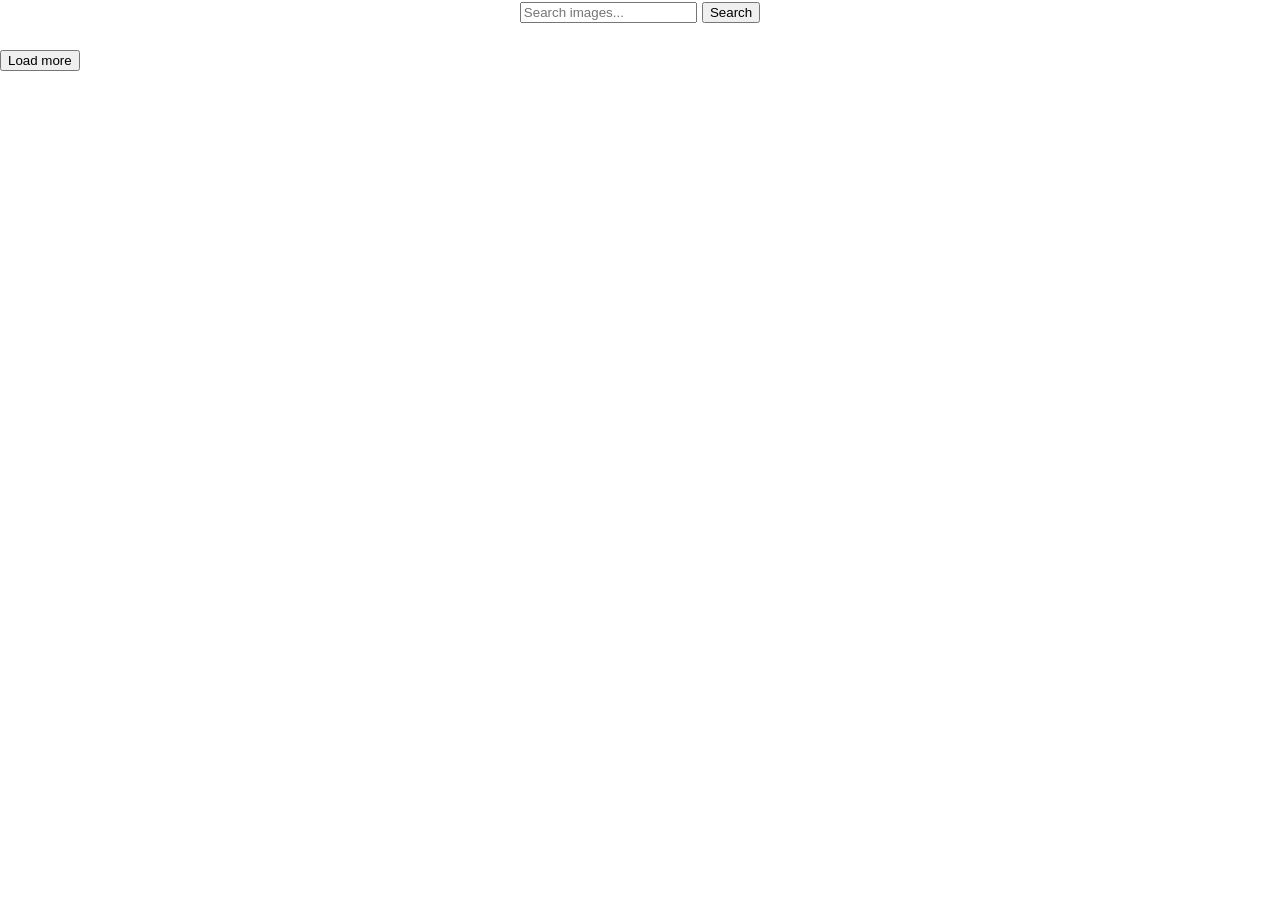
<file: src/index.html>
<!DOCTYPE html>
<html lang="en">
  <head>
    <meta charset="UTF-8" />
    <meta name="viewport" content="width=device-width, initial-scale=1.0" />
    <title>Image Search</title>
    <link rel="stylesheet" href="./css/styles.css" />
  </head>
  <body>
    <main>
      <div class="container">
        <form class="form">
          <label>
            <input
              type="text"
              name="search-text"
              placeholder="Search images..."
              required
            />
          </label>
          <button type="submit">Search</button>
        </form>

        <ul class="gallery"></ul>

        <button type="button" class="load-more is-hidden" data-load-more>Load more</button>

        <div class="loader-container">
          <span class="loader is-hidden"></span>
        </div>
      </div>
    </main>
    <script type="module" src="./main.js"></script>
  </body>
</html>
</file>
<file: src/css/styles.css>
/**
  |============================
  | include css partials with
  | default @import url()
  |============================
*/
/* Common styles */
@import url('./reset.css');
@import url('./base.css');
@import url('loader.css');
</file>
